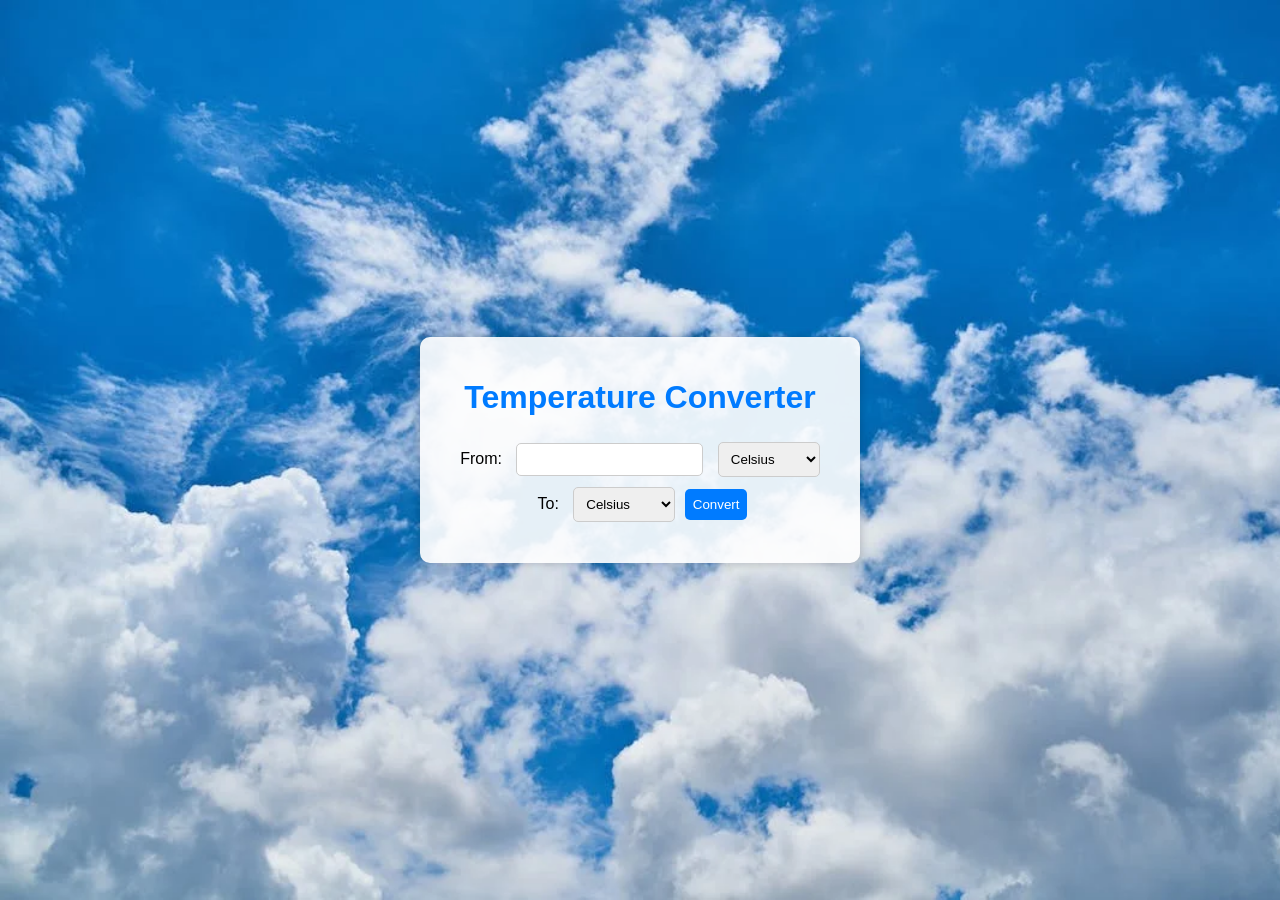
<file: Task2_Temperature_Converter/index.html>
<!DOCTYPE html>
<html lang="en">
<head>
  <meta charset="UTF-8">
  <meta name="viewport" content="width=device-width, initial-scale=1.0">
  <link rel="stylesheet" href="style.css">
  <title>Temperature Converter</title>
</head>
<body>
  <div class="container">
    <h1>Temperature Converter</h1>
    <label for="fromTemp">From:</label>
    <input type="number" id="fromTemp">
    <select id="fromUnit">
      <option value="celsius">Celsius</option>
      <option value="fahrenheit">Fahrenheit</option>
      <option value="kelvin">Kelvin</option>
    </select>
    <br>
    <label for="toTemp">To:</label>
    <select id="toUnit">
      <option value="celsius">Celsius</option>
      <option value="fahrenheit">Fahrenheit</option>
      <option value="kelvin">Kelvin</option>
    </select>
    <button onclick="convertTemperature()">Convert</button>
    <p id="toResult"></p>
  </div>
  <script src="script.js"></script>
</body>
</html>
</file>
<file: Task2_Temperature_Converter/style.css>
body {
    font-family: Arial, sans-serif;
    margin: 0;
    padding: 0;
    display: flex;
    justify-content: center;
    align-items: center;
    min-height: 100vh;
    background-image: url("./cloud.png");
    background-repeat: no-repeat;
    background-size: cover;
  }
  
  .container {
    text-align: center;
    padding: 20px;
    background-color: rgba(255, 255, 255, 0.9);
    box-shadow: 0 0 10px rgba(0, 0, 0, 0.2);
    border-radius: 10px;
    width: 400px;
    animation: fade-in 1s ease-in-out;
  }
  
  @keyframes fade-in {
    0% { opacity: 0; transform: translateY(-20px); }
    100% { opacity: 1; transform: translateY(0); }
  }
  
  h1 {
    color: #007bff;
  }
  
  label, select, input {
    margin: 5px;
  }
  
  select, input, button {
    padding: 8px;
    border: 1px solid #ccc;
    border-radius: 5px;
  }
  
  button {
    background-color: #007bff;
    color: #fff;
    border: none;
    cursor: pointer;
    transition: background-color 0.3s ease-in-out;
  }
  
  button:hover {
    background-color: #0056b3;
  }
  
  #toResult {
    color: #007bff;
    font-weight: bold;
    margin-top: 10px;
    animation: slide-up 0.5s ease-in-out;
  }
  
  @keyframes slide-up {
    0% { opacity: 0; transform: translateY(20px); }
    100% { opacity: 1; transform: translateY(0); }
  }
</file>
